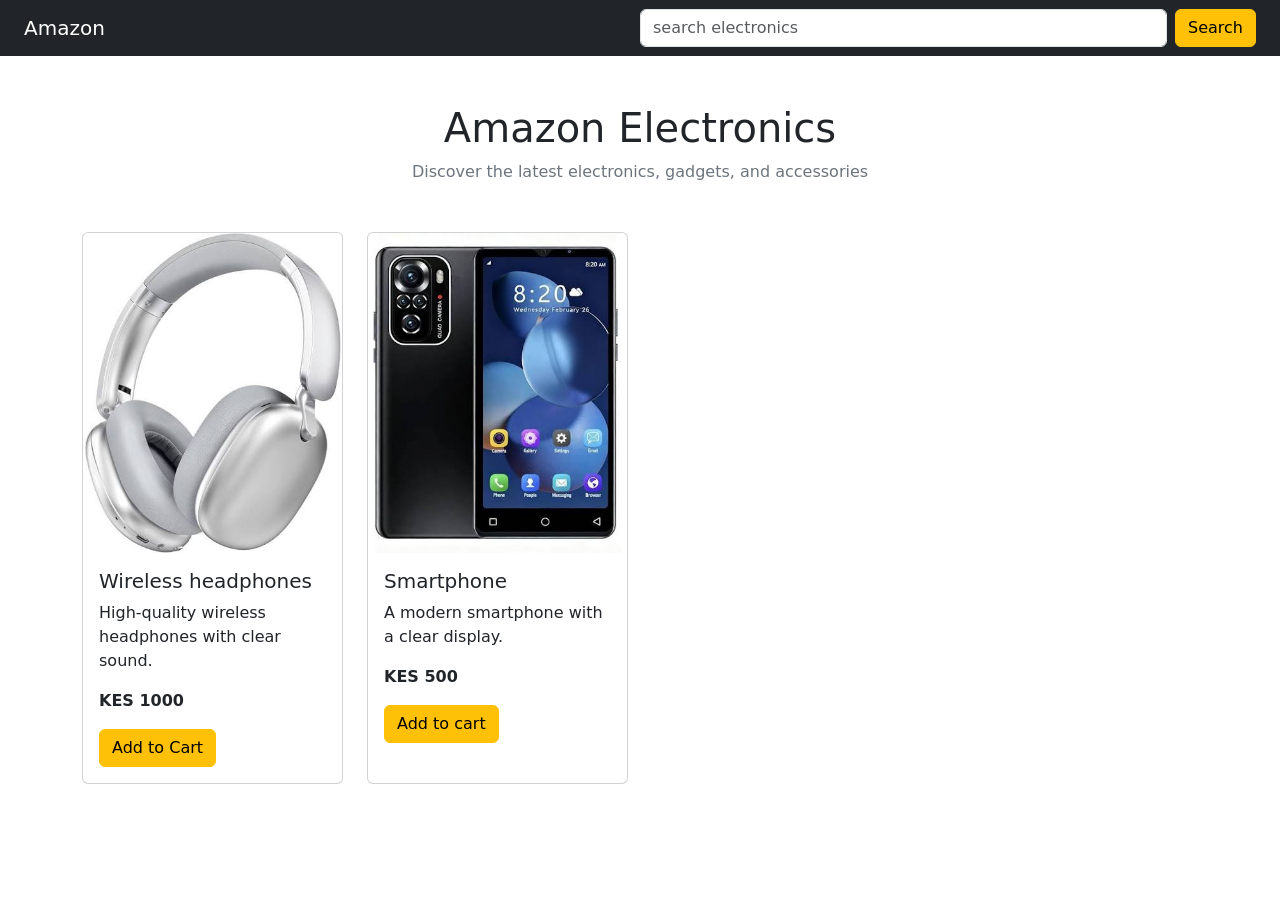
<file: electronics.html>
<!DOCTYPE html>
<html lang="en">
<head>
    <meta charset="UTF-8">
    <meta name="viewport" content="width=device-width, initial-scale=1.0">
    <title>Amazon Electronics</title>
    <link href="https://cdn.jsdelivr.net/npm/bootstrap@5.3.8/dist/css/bootstrap.min.css"
    rel="stylesheet">
</head>
<body>
    <nav class="navbar navbar-dark bg-dark px-4">
        <a class="navbar-brand" href="index.html">
            Amazon
        </a>
        <form class="d-flex w-50">
            <input
            class="form-control me-2"
            type="search"
            placeholder="search electronics"
            >
            <button class="btn btn-warning" type="submit">
                Search
            </button>
        </form>
    </nav>
    <div class="container mt-5">
        <h1 class="text-center">Amazon Electronics</h1>
        <p class="text-center text-secondary">
                Discover the latest electronics, gadgets, and accessories
        </p>
        <div class="row mt-5">
            <div class="col-12 col-md-6 col-lg-3">
                <div class="card h-100">
                    <img
                    src="images/headphones.jpg"
                    class="card-img-top"
                    alt="Wireless headphones"
                    style="height: 320px; object-fit: contain;"
                    >
                    <div class="card-body">
                        <h5 class="card-title">Wireless headphones</h5>
                        <p class="card-text">
                            High-quality wireless headphones with clear sound.
                        </p>
                        <p class="fw-bold">KES 1000</p>
                        <button class="btn btn-warning">
                            Add to Cart
                        </button>
                    </div>
                </div>
            </div>
            <div class="col-12 col-md-6 col-lg-3">
                <div class="card h-100">
                    <img
                    src="images/smartphone.jpg"
                    class="card-img- top"
                    alt="Smartphone"
                    style="height: 320px; object-fit: contain;"
                    >
                    <div class="card-body">
                        <h5 class="card-title">Smartphone</h5>
                        <p class="card-text">A modern smartphone with a clear display.</p>
                        <p class="fw-bold">KES 500</p>
                        <button class="btn btn-warning">Add to cart</button>
                    </div>
                </div>
            </div>
        </div>
    </div>
</body>
</html>
</file>
